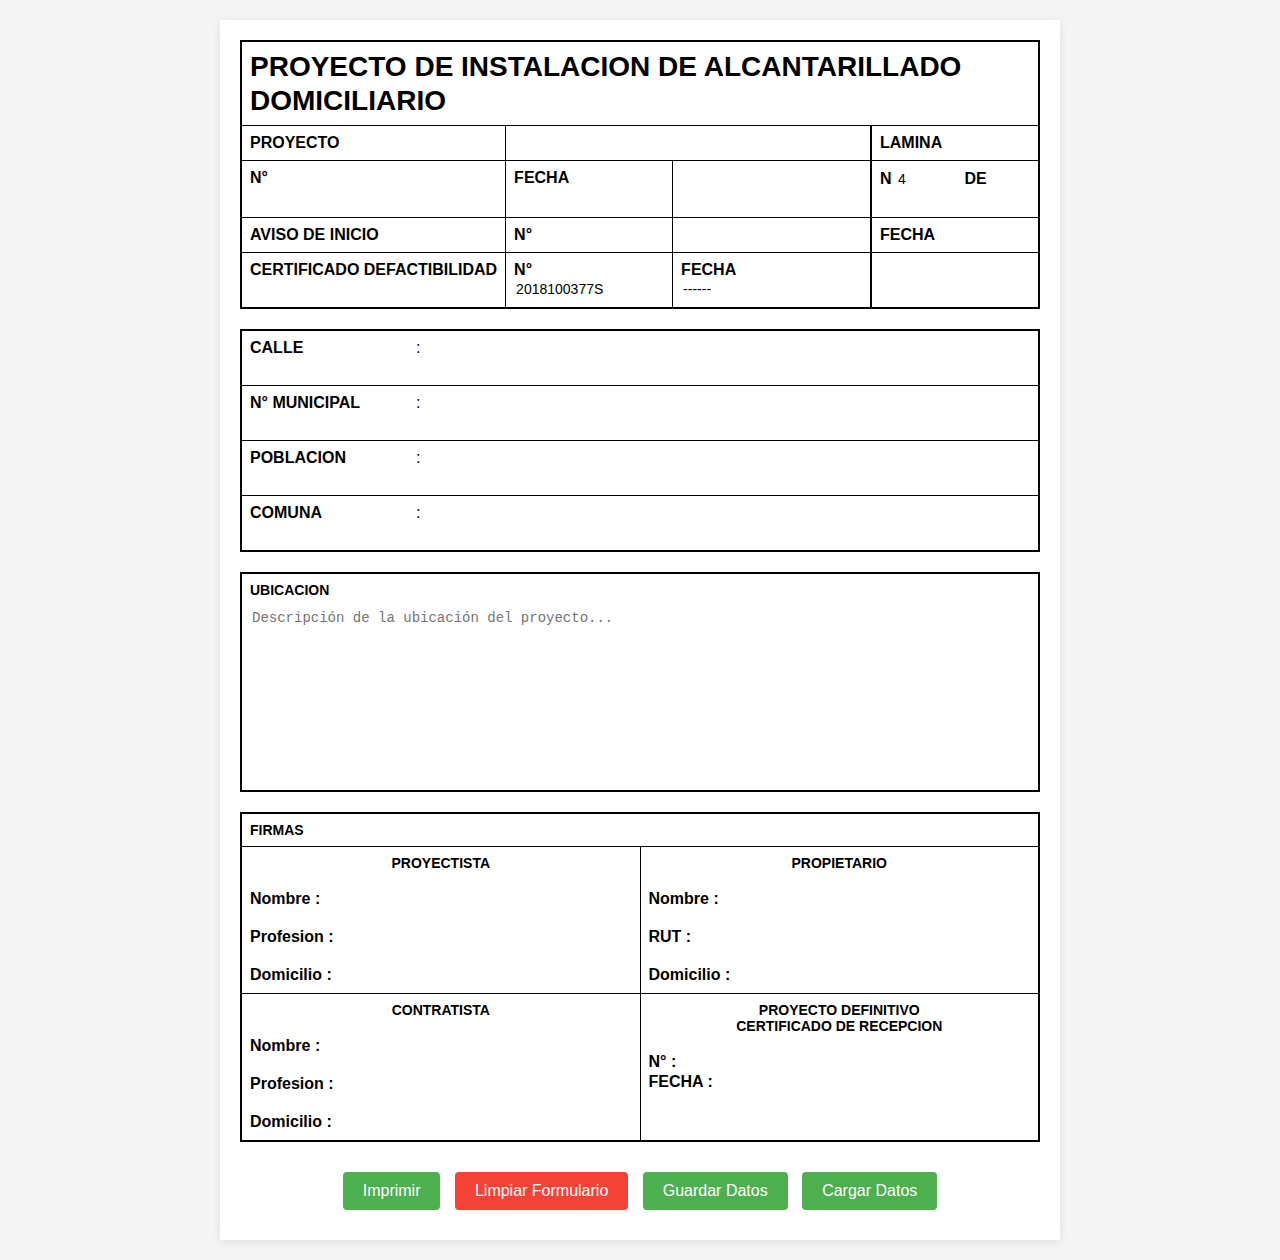
<file: viñeta/viñeta-2.html>
<!DOCTYPE html>
<html lang="es">
<head>
    <meta charset="UTF-8">
    <meta name="viewport" content="width=device-width, initial-scale=1.0">
    <title>Proyecto de Instalación de Alcantarillado Domiciliario</title>
    <style>
        body {
            font-family: Arial, sans-serif;
            margin: 20px;
            background-color: #f5f5f5;
        }
        
        .container {
            max-width: 800px;
            margin: 0 auto;
            background-color: white;
            padding: 20px;
            box-shadow: 0 2px 10px rgba(0,0,0,0.1);
        }
        
        .form-table {
            width: 100%;
            border-collapse: collapse;
            border: 2px solid black;
            margin-bottom: 20px;
        }
        
        .form-table td, .form-table th {
            border: 1px solid black;
            padding: 8px;
            text-align: left;
            vertical-align: top;
        }
        
        .no-right-border {
            border-right: none !important;
        }
        
        .no-left-border {
            border-left: none !important;
        }
        
        .header {
            background-color: white;
            font-weight: bold;
            text-align: center;
            font-size: 28px;
            padding: 8px;
            line-height: 1.2;
        }
        
        .section-header {
            background-color: white;
            font-weight: bold;
            text-align: center;
            font-size: 14px;
        }
        
        .field-label {
            font-weight: bold;
            white-space: nowrap;
            width: 150px;
        }
        
        .field-input {
            width: 100%;
            border: none;
            background: transparent;
            font-size: 14px;
            padding: 2px;
        }
        
        .small-field {
            width: 60px;
        }
        
        .ubicacion-cell {
            height: 200px;
            vertical-align: top;
            padding: 10px;
        }
        
        .ubicacion-textarea {
            width: 100%;
            height: 100%;
            border: none;
            background: transparent;
            resize: none;
            font-size: 14px;
        }
        
        .print-button {
            background-color: #4CAF50;
            color: white;
            padding: 10px 20px;
            border: none;
            border-radius: 4px;
            cursor: pointer;
            font-size: 16px;
            margin: 10px 5px;
        }
        
        .print-button:hover {
            background-color: #45a049;
        }
        
        .clear-button {
            background-color: #f44336;
            color: white;
            padding: 10px 20px;
            border: none;
            border-radius: 4px;
            cursor: pointer;
            font-size: 16px;
            margin: 10px 5px;
        }
        
        .clear-button:hover {
            background-color: #da190b;
        }
        
        @media print {
            body {
                margin: 0;
                background-color: white;
            }
            .container {
                box-shadow: none;
                max-width: none;
            }
            .print-button, .clear-button {
                display: none;
            }
        }
    </style>
</head>
<body>
    <div class="container">
        <table class="form-table">
            <tr>
                <td colspan="4" class="header">PROYECTO DE INSTALACION DE ALCANTARILLADO DOMICILIARIO</td>
            </tr>
            <tr>
                <td class="field-label">PROYECTO</td>
                <td colspan="2" style="border-right: 2px solid black;"></td>
                <td class="field-label">LAMINA</td>
            </tr>
            <tr>
                <td class="field-label">N°</td>
                <td class="field-label">FECHA</td>
                <td style="border-right: 2px solid black;"></td>
                <td>
                    <span class="field-label">N</span>
                    <input type="text" class="field-input small-field" id="lamina_n" value="4">
                    <span class="field-label">DE</span>
                    <input type="text" class="field-input small-field" id="lamina_de">
                </td>
            </tr>
            <tr>
                <td class="field-label">AVISO DE INICIO</td>
                <td class="field-label">N°</td>
                <td style="border-right: 2px solid black;"></td>
                <td class="field-label">FECHA</td>
            </tr>
            <tr>
                <td class="field-label">CERTIFICADO DEFACTIBILIDAD</td>
                <td>
                    <span class="field-label">N°</span>
                    <input type="text" class="field-input" id="cert_defact" value="2018100377S">
                </td>
                <td style="border-right: 2px solid black;">
                    <span class="field-label">FECHA</span>
                    <input type="text" class="field-input" id="cert_fecha" value="------">
                </td>
                <td></td>
            </tr>
        </table>

        <table class="form-table">
            <tr>
                <td class="field-label no-right-border">CALLE</td>
                <td class="no-left-border">: <input type="text" class="field-input" id="calle"></td>
            </tr>
            <tr>
                <td class="field-label no-right-border">N° MUNICIPAL</td>
                <td class="no-left-border">: <input type="text" class="field-input" id="num_municipal"></td>
            </tr>
            <tr>
                <td class="field-label no-right-border">POBLACION</td>
                <td class="no-left-border">: <input type="text" class="field-input" id="poblacion"></td>
            </tr>
            <tr>
                <td class="field-label no-right-border">COMUNA</td>
                <td class="no-left-border">: <input type="text" class="field-input" id="comuna"></td>
            </tr>
        </table>

        <table class="form-table">
            <tr>
                <td class="section-header ubicacion-cell">
                    <div style="font-weight: bold; margin-bottom: 10px;">UBICACION</div>
                    <textarea class="ubicacion-textarea" id="ubicacion" placeholder="Descripción de la ubicación del proyecto..."></textarea>
                </td>
            </tr>
        </table>

        <table class="form-table">
            <tr>
                <td colspan="2" class="section-header">FIRMAS</td>
            </tr>
            <tr>
                <td style="width: 50%;">
                    <div class="section-header">PROYECTISTA</div>
                    <br>
                    <div class="field-label">Nombre : <input type="text" class="field-input" id="proy_nombre"></div>
                    <br>
                    <div class="field-label">Profesion : <input type="text" class="field-input" id="proy_profesion"></div>
                    <br>
                    <div class="field-label">Domicilio : <input type="text" class="field-input" id="proy_domicilio"></div>
                </td>
                <td style="width: 50%;">
                    <div class="section-header">PROPIETARIO</div>
                    <br>
                    <div class="field-label">Nombre : <input type="text" class="field-input" id="prop_nombre"></div>
                    <br>
                    <div class="field-label">RUT : <input type="text" class="field-input" id="prop_rut"></div>
                    <br>
                    <div class="field-label">Domicilio : <input type="text" class="field-input" id="prop_domicilio"></div>
                </td>
            </tr>
            <tr>
                <td>
                    <div class="section-header">CONTRATISTA</div>
                    <br>
                    <div class="field-label">Nombre : <input type="text" class="field-input" id="cont_nombre"></div>
                    <br>
                    <div class="field-label">Profesion : <input type="text" class="field-input" id="cont_profesion"></div>
                    <br>
                    <div class="field-label">Domicilio : <input type="text" class="field-input" id="cont_domicilio"></div>
                </td>
                <td>
                    <div class="section-header">PROYECTO DEFINITIVO</div>
                    <div class="section-header">CERTIFICADO DE RECEPCION</div>
                    <br>
                    <div class="field-label">N° : <input type="text" class="field-input" id="cert_recep_num" style="width: 100px; display: inline-block;"></div>
                    <div class="field-label">FECHA : <input type="text" class="field-input" id="cert_recep_fecha" style="width: 150px; display: inline-block;"></div>
                </td>
            </tr>
        </table>

        <div style="text-align: center; margin-top: 20px;">
            <button class="print-button" onclick="window.print()">Imprimir</button>
            <button class="clear-button" onclick="limpiarFormulario()">Limpiar Formulario</button>
            <button class="print-button" onclick="guardarDatos()">Guardar Datos</button>
            <button class="print-button" onclick="cargarDatos()">Cargar Datos</button>
        </div>
    </div>

    <script>
        // Función para limpiar el formulario
        function limpiarFormulario() {
            if (confirm('¿Está seguro de que desea limpiar todos los campos?')) {
                const inputs = document.querySelectorAll('input, textarea');
                inputs.forEach(input => {
                    if (input.id !== 'lamina_n' && input.id !== 'cert_defact' && input.id !== 'cert_fecha') {
                        input.value = '';
                    }
                });
            }
        }

        // Función para guardar datos en memoria
        function guardarDatos() {
            const datos = {};
            const inputs = document.querySelectorAll('input, textarea');
            inputs.forEach(input => {
                if (input.id) {
                    datos[input.id] = input.value;
                }
            });
            
            const datosJson = JSON.stringify(datos, null, 2);
            const blob = new Blob([datosJson], { type: 'application/json' });
            const url = URL.createObjectURL(blob);
            const a = document.createElement('a');
            a.href = url;
            a.download = 'proyecto_alcantarillado.json';
            a.click();
            URL.revokeObjectURL(url);
            
            alert('Datos guardados exitosamente');
        }

        // Función para cargar datos
        function cargarDatos() {
            const input = document.createElement('input');
            input.type = 'file';
            input.accept = '.json';
            input.onchange = function(e) {
                const file = e.target.files[0];
                if (file) {
                    const reader = new FileReader();
                    reader.onload = function(e) {
                        try {
                            const datos = JSON.parse(e.target.result);
                            for (const [id, valor] of Object.entries(datos)) {
                                const elemento = document.getElementById(id);
                                if (elemento) {
                                    elemento.value = valor;
                                }
                            }
                            alert('Datos cargados exitosamente');
                        } catch (error) {
                            alert('Error al cargar el archivo');
                        }
                    };
                    reader.readAsText(file);
                }
            };
            input.click();
        }

        // Auto-guardar en la memoria del navegador mientras se escribe
        document.addEventListener('DOMContentLoaded', function() {
            const inputs = document.querySelectorAll('input, textarea');
            inputs.forEach(input => {
                if (input.id) {
                    // Cargar valor guardado si existe
                    const savedValue = sessionStorage.getItem(input.id);
                    if (savedValue !== null && input.id !== 'lamina_n' && input.id !== 'cert_defact' && input.id !== 'cert_fecha') {
                        input.value = savedValue;
                    }
                    
                    // Guardar automáticamente cuando se modifica
                    input.addEventListener('input', function() {
                        sessionStorage.setItem(input.id, input.value);
                    });
                }
            });
        });
    </script>
</body>
</html>
</file>
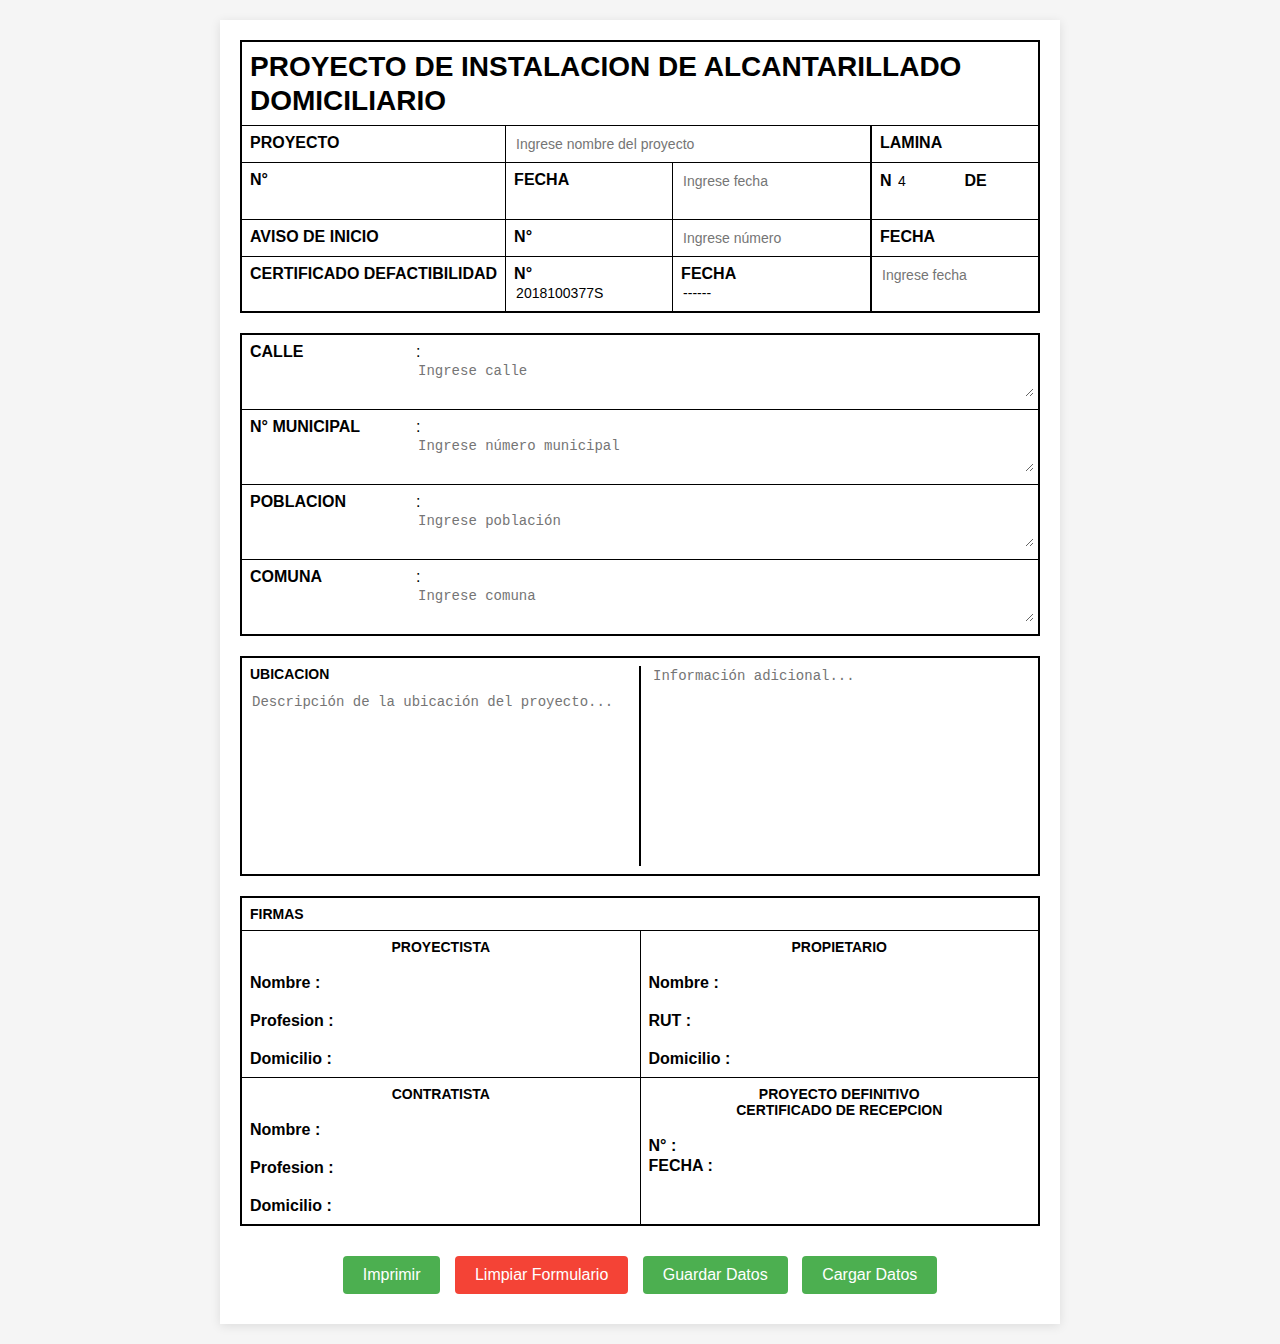
<file: viñeta/viñeta-3.html>
<!DOCTYPE html>
<html lang="es">
<head>
    <meta charset="UTF-8">
    <meta name="viewport" content="width=device-width, initial-scale=1.0">
    <title>Proyecto de Instalación de Alcantarillado Domiciliario</title>
    <style>
        body {
            font-family: Arial, sans-serif;
            margin: 20px;
            background-color: #f5f5f5;
        }
        
        .container {
            max-width: 800px;
            margin: 0 auto;
            background-color: white;
            padding: 20px;
            box-shadow: 0 2px 10px rgba(0,0,0,0.1);
        }
        
        .form-table {
            width: 100%;
            border-collapse: collapse;
            border: 2px solid black;
            margin-bottom: 20px;
        }
        
        .form-table td, .form-table th {
            border: 1px solid black;
            padding: 8px;
            text-align: left;
            vertical-align: top;
        }
        
        .no-right-border {
            border-right: none !important;
        }
        
        .no-left-border {
            border-left: none !important;
        }
        
        .header {
            background-color: white;
            font-weight: bold;
            text-align: center;
            font-size: 28px;
            padding: 8px;
            line-height: 1.2;
        }
        
        .section-header {
            background-color: white;
            font-weight: bold;
            text-align: center;
            font-size: 14px;
        }
        
        .field-label {
            font-weight: bold;
            white-space: nowrap;
            width: 150px;
        }
        
        .field-input {
            width: 100%;
            border: none;
            background: transparent;
            font-size: 14px;
            padding: 2px;
            word-wrap: break-word;
            overflow-wrap: break-word;
        }
        
        .small-field {
            width: 60px;
        }
        
        .ubicacion-cell {
            height: 200px;
            vertical-align: top;
            padding: 10px;
            position: relative;
        }
        
        .ubicacion-content {
            display: flex;
            height: 100%;
        }
        
        .ubicacion-left {
            width: 50%;
            padding-right: 10px;
            border-right: 2px solid black;
        }
        
        .ubicacion-right {
            width: 50%;
            padding-left: 10px;
        }
        
        .ubicacion-textarea {
            width: 100%;
            height: 100%;
            border: none;
            background: transparent;
            resize: none;
            font-size: 14px;
        }
        
        .multiline-input {
            width: 100%;
            border: none;
            background: transparent;
            font-size: 14px;
            padding: 2px;
            word-wrap: break-word;
            overflow-wrap: break-word;
            white-space: pre-wrap;
            min-height: 20px;
        }
        
        .print-button {
            background-color: #4CAF50;
            color: white;
            padding: 10px 20px;
            border: none;
            border-radius: 4px;
            cursor: pointer;
            font-size: 16px;
            margin: 10px 5px;
        }
        
        .print-button:hover {
            background-color: #45a049;
        }
        
        .clear-button {
            background-color: #f44336;
            color: white;
            padding: 10px 20px;
            border: none;
            border-radius: 4px;
            cursor: pointer;
            font-size: 16px;
            margin: 10px 5px;
        }
        
        .clear-button:hover {
            background-color: #da190b;
        }
        
        @media print {
            body {
                margin: 0;
                background-color: white;
            }
            .container {
                box-shadow: none;
                max-width: none;
            }
            .print-button, .clear-button {
                display: none;
            }
        }
    </style>
</head>
<body>
    <div class="container">
        <table class="form-table">
            <tr>
                <td colspan="4" class="header">PROYECTO DE INSTALACION DE ALCANTARILLADO DOMICILIARIO</td>
            </tr>
            <tr>
                <td class="field-label">PROYECTO</td>
                <td colspan="2" style="border-right: 2px solid black;">
                    <input type="text" class="field-input" id="proyecto" placeholder="Ingrese nombre del proyecto">
                </td>
                <td class="field-label">LAMINA</td>
            </tr>
            <tr>
                <td class="field-label">N°</td>
                <td class="field-label">FECHA</td>
                <td style="border-right: 2px solid black;">
                    <input type="text" class="field-input" id="proyecto_fecha" placeholder="Ingrese fecha">
                </td>
                <td>
                    <span class="field-label">N</span>
                    <input type="text" class="field-input small-field" id="lamina_n" value="4">
                    <span class="field-label">DE</span>
                    <input type="text" class="field-input small-field" id="lamina_de">
                </td>
            </tr>
            <tr>
                <td class="field-label">AVISO DE INICIO</td>
                <td class="field-label">N°</td>
                <td style="border-right: 2px solid black;">
                    <input type="text" class="field-input" id="aviso_numero" placeholder="Ingrese número">
                </td>
                <td class="field-label">FECHA</td>
            </tr>
            <tr>
                <td class="field-label">CERTIFICADO DEFACTIBILIDAD</td>
                <td>
                    <span class="field-label">N°</span>
                    <input type="text" class="field-input" id="cert_defact" value="2018100377S">
                </td>
                <td style="border-right: 2px solid black;">
                    <span class="field-label">FECHA</span>
                    <input type="text" class="field-input" id="cert_fecha" value="------">
                </td>
                <td>
                    <input type="text" class="field-input" id="cert_fecha_derecha" placeholder="Ingrese fecha">
                </td>
            </tr>
        </table>

        <table class="form-table">
            <tr>
                <td class="field-label no-right-border">CALLE</td>
                <td class="no-left-border">: <textarea class="multiline-input" id="calle" placeholder="Ingrese calle"></textarea></td>
            </tr>
            <tr>
                <td class="field-label no-right-border">N° MUNICIPAL</td>
                <td class="no-left-border">: <textarea class="multiline-input" id="num_municipal" placeholder="Ingrese número municipal"></textarea></td>
            </tr>
            <tr>
                <td class="field-label no-right-border">POBLACION</td>
                <td class="no-left-border">: <textarea class="multiline-input" id="poblacion" placeholder="Ingrese población"></textarea></td>
            </tr>
            <tr>
                <td class="field-label no-right-border">COMUNA</td>
                <td class="no-left-border">: <textarea class="multiline-input" id="comuna" placeholder="Ingrese comuna"></textarea></td>
            </tr>
        </table>

        <table class="form-table">
            <tr>
                <td class="section-header ubicacion-cell">
                    <div class="ubicacion-content">
                        <div class="ubicacion-left">
                            <div style="font-weight: bold; margin-bottom: 10px;">UBICACION</div>
                            <textarea class="ubicacion-textarea" id="ubicacion" placeholder="Descripción de la ubicación del proyecto..."></textarea>
                        </div>
                        <div class="ubicacion-right">
                            <textarea class="ubicacion-textarea" id="ubicacion_derecha" placeholder="Información adicional..."></textarea>
                        </div>
                    </div>
                </td>
            </tr>
        </table>

        <table class="form-table">
            <tr>
                <td colspan="2" class="section-header">FIRMAS</td>
            </tr>
            <tr>
                <td style="width: 50%;">
                    <div class="section-header">PROYECTISTA</div>
                    <br>
                    <div class="field-label">Nombre : <input type="text" class="field-input" id="proy_nombre"></div>
                    <br>
                    <div class="field-label">Profesion : <input type="text" class="field-input" id="proy_profesion"></div>
                    <br>
                    <div class="field-label">Domicilio : <input type="text" class="field-input" id="proy_domicilio"></div>
                </td>
                <td style="width: 50%;">
                    <div class="section-header">PROPIETARIO</div>
                    <br>
                    <div class="field-label">Nombre : <input type="text" class="field-input" id="prop_nombre"></div>
                    <br>
                    <div class="field-label">RUT : <input type="text" class="field-input" id="prop_rut"></div>
                    <br>
                    <div class="field-label">Domicilio : <input type="text" class="field-input" id="prop_domicilio"></div>
                </td>
            </tr>
            <tr>
                <td>
                    <div class="section-header">CONTRATISTA</div>
                    <br>
                    <div class="field-label">Nombre : <input type="text" class="field-input" id="cont_nombre"></div>
                    <br>
                    <div class="field-label">Profesion : <input type="text" class="field-input" id="cont_profesion"></div>
                    <br>
                    <div class="field-label">Domicilio : <input type="text" class="field-input" id="cont_domicilio"></div>
                </td>
                <td>
                    <div class="section-header">PROYECTO DEFINITIVO</div>
                    <div class="section-header">CERTIFICADO DE RECEPCION</div>
                    <br>
                    <div class="field-label">N° : <input type="text" class="field-input" id="cert_recep_num" style="width: 100px; display: inline-block;"></div>
                    <div class="field-label">FECHA : <input type="text" class="field-input" id="cert_recep_fecha" style="width: 150px; display: inline-block;"></div>
                </td>
            </tr>
        </table>

        <div style="text-align: center; margin-top: 20px;">
            <button class="print-button" onclick="window.print()">Imprimir</button>
            <button class="clear-button" onclick="limpiarFormulario()">Limpiar Formulario</button>
            <button class="print-button" onclick="guardarDatos()">Guardar Datos</button>
            <button class="print-button" onclick="cargarDatos()">Cargar Datos</button>
        </div>
    </div>

    <script>
        let datosTemporales = {};

        // Función para limpiar el formulario
        function limpiarFormulario() {
            if (confirm('¿Está seguro de que desea limpiar todos los campos?')) {
                const inputs = document.querySelectorAll('input, textarea');
                inputs.forEach(input => {
                    if (input.id !== 'lamina_n' && input.id !== 'cert_defact' && input.id !== 'cert_fecha') {
                        input.value = '';
                    }
                });
                datosTemporales = {};
            }
        }

        // Función para guardar datos en memoria
        function guardarDatos() {
            const datos = {};
            const inputs = document.querySelectorAll('input, textarea');
            inputs.forEach(input => {
                if (input.id) {
                    datos[input.id] = input.value;
                }
            });
            
            const datosJson = JSON.stringify(datos, null, 2);
            const blob = new Blob([datosJson], { type: 'application/json' });
            const url = URL.createObjectURL(blob);
            const a = document.createElement('a');
            a.href = url;
            a.download = 'proyecto_alcantarillado.json';
            a.click();
            URL.revokeObjectURL(url);
            
            alert('Datos guardados exitosamente');
        }

        // Función para cargar datos
        function cargarDatos() {
            const input = document.createElement('input');
            input.type = 'file';
            input.accept = '.json';
            input.onchange = function(e) {
                const file = e.target.files[0];
                if (file) {
                    const reader = new FileReader();
                    reader.onload = function(e) {
                        try {
                            const datos = JSON.parse(e.target.result);
                            for (const [id, valor] of Object.entries(datos)) {
                                const elemento = document.getElementById(id);
                                if (elemento) {
                                    elemento.value = valor;
                                }
                            }
                            alert('Datos cargados exitosamente');
                        } catch (error) {
                            alert('Error al cargar el archivo');
                        }
                    };
                    reader.readAsText(file);
                }
            };
            input.click();
        }

        // Auto-guardar en memoria temporal mientras se escribe
        document.addEventListener('DOMContentLoaded', function() {
            const inputs = document.querySelectorAll('input, textarea');
            inputs.forEach(input => {
                if (input.id) {
                    // Cargar valor guardado si existe
                    const savedValue = datosTemporales[input.id];
                    if (savedValue !== undefined && input.id !== 'lamina_n' && input.id !== 'cert_defact' && input.id !== 'cert_fecha') {
                        input.value = savedValue;
                    }
                    
                    // Guardar automáticamente cuando se modifica
                    input.addEventListener('input', function() {
                        datosTemporales[input.id] = input.value;
                    });
                }
            });
        });
    </script>
</body>
</html>
</file>
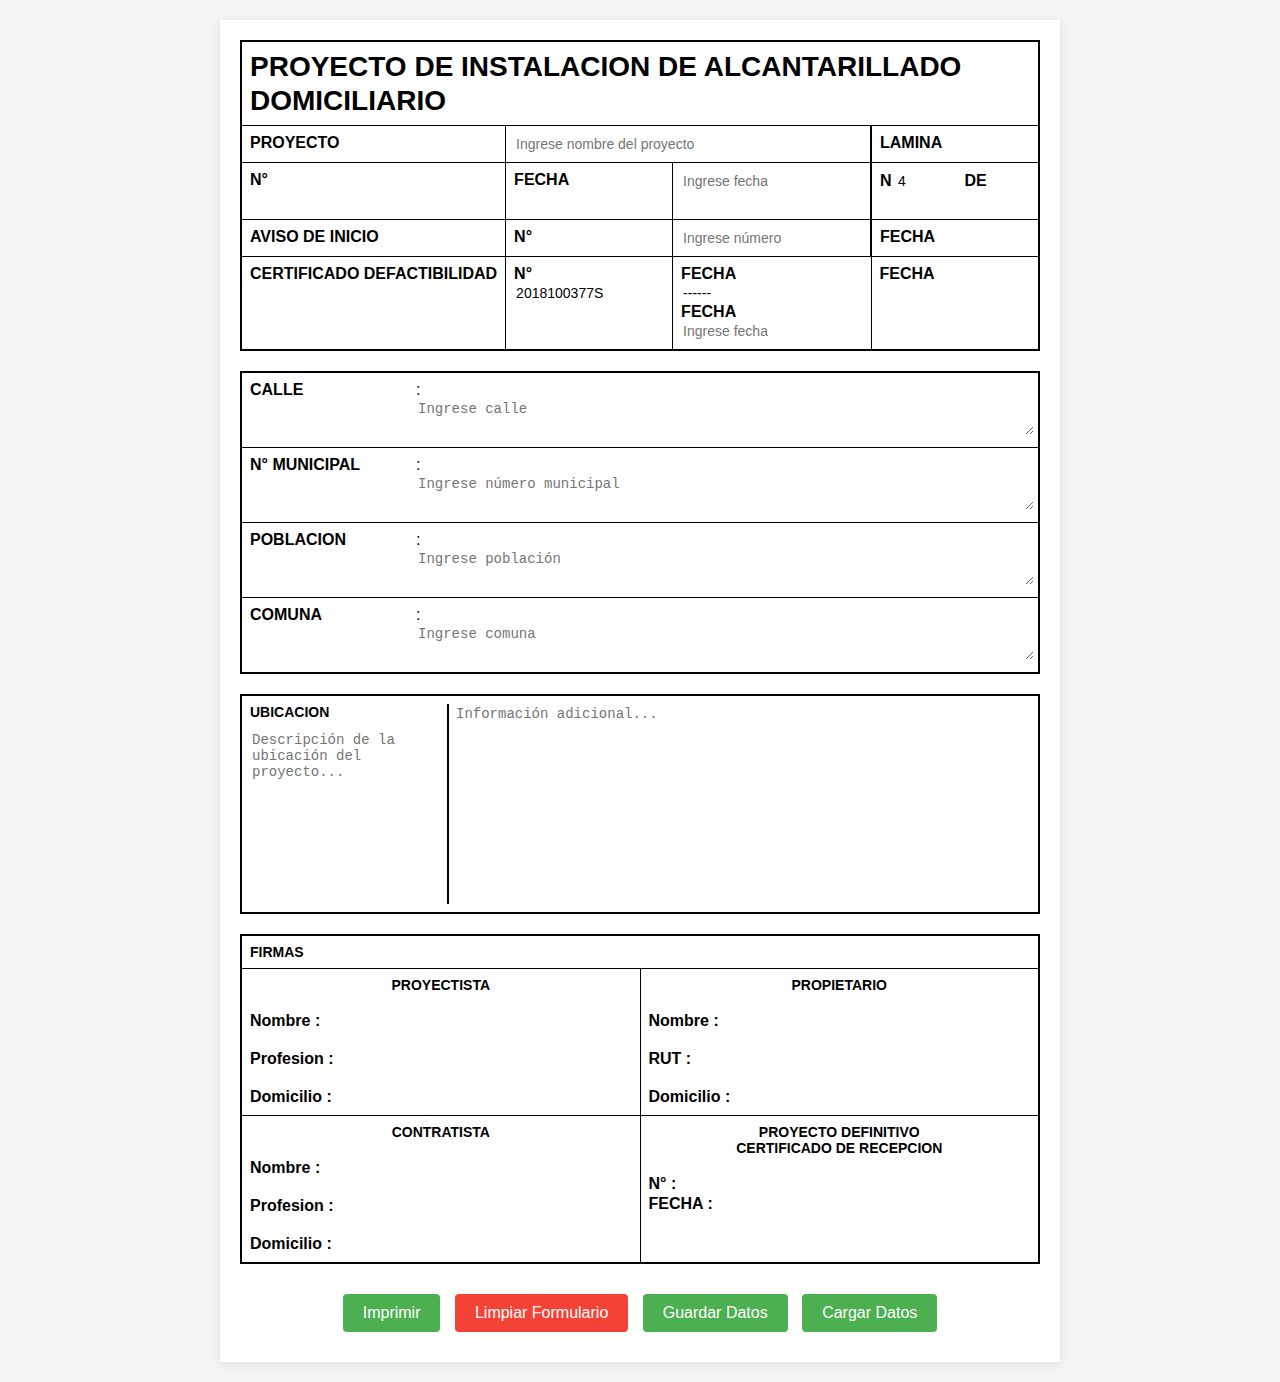
<file: viñeta/viñeta-4.html>
<!DOCTYPE html>
<html lang="es">
<head>
    <meta charset="UTF-8">
    <meta name="viewport" content="width=device-width, initial-scale=1.0">
    <title>Proyecto de Instalación de Alcantarillado Domiciliario</title>
    <style>
        body {
            font-family: Arial, sans-serif;
            margin: 20px;
            background-color: #f5f5f5;
        }
        
        .container {
            max-width: 800px;
            margin: 0 auto;
            background-color: white;
            padding: 20px;
            box-shadow: 0 2px 10px rgba(0,0,0,0.1);
        }
        
        .form-table {
            width: 100%;
            border-collapse: collapse;
            border: 2px solid black;
            margin-bottom: 20px;
        }
        
        .form-table td, .form-table th {
            border: 1px solid black;
            padding: 8px;
            text-align: left;
            vertical-align: top;
        }
        
        .no-right-border {
            border-right: none !important;
        }
        
        .no-left-border {
            border-left: none !important;
        }
        
        .header {
            background-color: white;
            font-weight: bold;
            text-align: center;
            font-size: 28px;
            padding: 8px;
            line-height: 1.2;
        }
        
        .section-header {
            background-color: white;
            font-weight: bold;
            text-align: center;
            font-size: 14px;
        }
        
        .field-label {
            font-weight: bold;
            white-space: nowrap;
            width: 150px;
        }
        
        .field-input {
            width: 100%;
            border: none;
            background: transparent;
            font-size: 14px;
            padding: 2px;
            word-wrap: break-word;
            overflow-wrap: break-word;
        }
        
        .small-field {
            width: 60px;
        }
        
        .ubicacion-cell {
            height: 200px;
            vertical-align: top;
            padding: 10px;
            position: relative;
        }
        
        .ubicacion-content {
            display: flex;
            height: 100%;
        }
        
        .ubicacion-left {
            width: 25%;
            padding-right: 5px;
            border-right: 2px solid black;
        }
        
        .ubicacion-right {
            width: 75%;
            padding-left: 5px;
        }
        
        .ubicacion-textarea {
            width: 100%;
            height: 100%;
            border: none;
            background: transparent;
            resize: none;
            font-size: 14px;
        }
        
        .multiline-input {
            width: 100%;
            border: none;
            background: transparent;
            font-size: 14px;
            padding: 2px;
            word-wrap: break-word;
            overflow-wrap: break-word;
            white-space: pre-wrap;
            min-height: 20px;
        }
        
        .print-button {
            background-color: #4CAF50;
            color: white;
            padding: 10px 20px;
            border: none;
            border-radius: 4px;
            cursor: pointer;
            font-size: 16px;
            margin: 10px 5px;
        }
        
        .print-button:hover {
            background-color: #45a049;
        }
        
        .clear-button {
            background-color: #f44336;
            color: white;
            padding: 10px 20px;
            border: none;
            border-radius: 4px;
            cursor: pointer;
            font-size: 16px;
            margin: 10px 5px;
        }
        
        .clear-button:hover {
            background-color: #da190b;
        }
        
        @media print {
            body {
                margin: 0;
                background-color: white;
            }
            .container {
                box-shadow: none;
                max-width: none;
            }
            .print-button, .clear-button {
                display: none;
            }
        }
    </style>
</head>
<body>
    <div class="container">
        <table class="form-table">
            <tr>
                <td colspan="4" class="header">PROYECTO DE INSTALACION DE ALCANTARILLADO DOMICILIARIO</td>
            </tr>
            <tr>
                <td class="field-label">PROYECTO</td>
                <td colspan="2" style="border-right: 2px solid black;">
                    <input type="text" class="field-input" id="proyecto" placeholder="Ingrese nombre del proyecto">
                </td>
                <td class="field-label">LAMINA</td>
            </tr>
            <tr>
                <td class="field-label">N°</td>
                <td class="field-label">FECHA</td>
                <td style="border-right: 2px solid black;">
                    <input type="text" class="field-input" id="proyecto_fecha" placeholder="Ingrese fecha">
                </td>
                <td>
                    <span class="field-label">N</span>
                    <input type="text" class="field-input small-field" id="lamina_n" value="4">
                    <span class="field-label">DE</span>
                    <input type="text" class="field-input small-field" id="lamina_de">
                </td>
            </tr>
            <tr>
                <td class="field-label">AVISO DE INICIO</td>
                <td class="field-label">N°</td>
                <td style="border-right: 2px solid black;">
                    <input type="text" class="field-input" id="aviso_numero" placeholder="Ingrese número">
                </td>
                <td class="field-label">FECHA</td>
            </tr>
            <tr>
                <td class="field-label">CERTIFICADO DEFACTIBILIDAD</td>
                <td>
                    <span class="field-label">N°</span>
                    <input type="text" class="field-input" id="cert_defact" value="2018100377S">
                </td>
                <td>
                    <span class="field-label">FECHA</span>
                    <input type="text" class="field-input" id="cert_fecha" value="------">
                    <br>
                    <span class="field-label">FECHA</span>
                    <input type="text" class="field-input" id="cert_fecha_derecha" placeholder="Ingrese fecha">
                </td>
                <td class="field-label">FECHA</td>
            </tr>
        </table>

        <table class="form-table">
            <tr>
                <td class="field-label no-right-border">CALLE</td>
                <td class="no-left-border">: <textarea class="multiline-input" id="calle" placeholder="Ingrese calle"></textarea></td>
            </tr>
            <tr>
                <td class="field-label no-right-border">N° MUNICIPAL</td>
                <td class="no-left-border">: <textarea class="multiline-input" id="num_municipal" placeholder="Ingrese número municipal"></textarea></td>
            </tr>
            <tr>
                <td class="field-label no-right-border">POBLACION</td>
                <td class="no-left-border">: <textarea class="multiline-input" id="poblacion" placeholder="Ingrese población"></textarea></td>
            </tr>
            <tr>
                <td class="field-label no-right-border">COMUNA</td>
                <td class="no-left-border">: <textarea class="multiline-input" id="comuna" placeholder="Ingrese comuna"></textarea></td>
            </tr>
        </table>

        <table class="form-table">
            <tr>
                <td class="section-header ubicacion-cell">
                    <div class="ubicacion-content">
                        <div class="ubicacion-left">
                            <div style="font-weight: bold; margin-bottom: 10px;">UBICACION</div>
                            <textarea class="ubicacion-textarea" id="ubicacion" placeholder="Descripción de la ubicación del proyecto..."></textarea>
                        </div>
                        <div class="ubicacion-right">
                            <textarea class="ubicacion-textarea" id="ubicacion_derecha" placeholder="Información adicional..."></textarea>
                        </div>
                    </div>
                </td>
            </tr>
        </table>

        <table class="form-table">
            <tr>
                <td colspan="2" class="section-header">FIRMAS</td>
            </tr>
            <tr>
                <td style="width: 50%;">
                    <div class="section-header">PROYECTISTA</div>
                    <br>
                    <div class="field-label">Nombre : <input type="text" class="field-input" id="proy_nombre"></div>
                    <br>
                    <div class="field-label">Profesion : <input type="text" class="field-input" id="proy_profesion"></div>
                    <br>
                    <div class="field-label">Domicilio : <input type="text" class="field-input" id="proy_domicilio"></div>
                </td>
                <td style="width: 50%;">
                    <div class="section-header">PROPIETARIO</div>
                    <br>
                    <div class="field-label">Nombre : <input type="text" class="field-input" id="prop_nombre"></div>
                    <br>
                    <div class="field-label">RUT : <input type="text" class="field-input" id="prop_rut"></div>
                    <br>
                    <div class="field-label">Domicilio : <input type="text" class="field-input" id="prop_domicilio"></div>
                </td>
            </tr>
            <tr>
                <td>
                    <div class="section-header">CONTRATISTA</div>
                    <br>
                    <div class="field-label">Nombre : <input type="text" class="field-input" id="cont_nombre"></div>
                    <br>
                    <div class="field-label">Profesion : <input type="text" class="field-input" id="cont_profesion"></div>
                    <br>
                    <div class="field-label">Domicilio : <input type="text" class="field-input" id="cont_domicilio"></div>
                </td>
                <td>
                    <div class="section-header">PROYECTO DEFINITIVO</div>
                    <div class="section-header">CERTIFICADO DE RECEPCION</div>
                    <br>
                    <div class="field-label">N° : <input type="text" class="field-input" id="cert_recep_num" style="width: 100px; display: inline-block;"></div>
                    <div class="field-label">FECHA : <input type="text" class="field-input" id="cert_recep_fecha" style="width: 150px; display: inline-block;"></div>
                </td>
            </tr>
        </table>

        <div style="text-align: center; margin-top: 20px;">
            <button class="print-button" onclick="window.print()">Imprimir</button>
            <button class="clear-button" onclick="limpiarFormulario()">Limpiar Formulario</button>
            <button class="print-button" onclick="guardarDatos()">Guardar Datos</button>
            <button class="print-button" onclick="cargarDatos()">Cargar Datos</button>
        </div>
    </div>

    <script>
        let datosTemporales = {};

        // Función para limpiar el formulario
        function limpiarFormulario() {
            if (confirm('¿Está seguro de que desea limpiar todos los campos?')) {
                const inputs = document.querySelectorAll('input, textarea');
                inputs.forEach(input => {
                    if (input.id !== 'lamina_n' && input.id !== 'cert_defact' && input.id !== 'cert_fecha') {
                        input.value = '';
                    }
                });
                datosTemporales = {};
            }
        }

        // Función para guardar datos en memoria
        function guardarDatos() {
            const datos = {};
            const inputs = document.querySelectorAll('input, textarea');
            inputs.forEach(input => {
                if (input.id) {
                    datos[input.id] = input.value;
                }
            });
            
            const datosJson = JSON.stringify(datos, null, 2);
            const blob = new Blob([datosJson], { type: 'application/json' });
            const url = URL.createObjectURL(blob);
            const a = document.createElement('a');
            a.href = url;
            a.download = 'proyecto_alcantarillado.json';
            a.click();
            URL.revokeObjectURL(url);
            
            alert('Datos guardados exitosamente');
        }

        // Función para cargar datos
        function cargarDatos() {
            const input = document.createElement('input');
            input.type = 'file';
            input.accept = '.json';
            input.onchange = function(e) {
                const file = e.target.files[0];
                if (file) {
                    const reader = new FileReader();
                    reader.onload = function(e) {
                        try {
                            const datos = JSON.parse(e.target.result);
                            for (const [id, valor] of Object.entries(datos)) {
                                const elemento = document.getElementById(id);
                                if (elemento) {
                                    elemento.value = valor;
                                }
                            }
                            alert('Datos cargados exitosamente');
                        } catch (error) {
                            alert('Error al cargar el archivo');
                        }
                    };
                    reader.readAsText(file);
                }
            };
            input.click();
        }

        // Auto-guardar en memoria temporal mientras se escribe
        document.addEventListener('DOMContentLoaded', function() {
            const inputs = document.querySelectorAll('input, textarea');
            inputs.forEach(input => {
                if (input.id) {
                    // Cargar valor guardado si existe
                    const savedValue = datosTemporales[input.id];
                    if (savedValue !== undefined && input.id !== 'lamina_n' && input.id !== 'cert_defact' && input.id !== 'cert_fecha') {
                        input.value = savedValue;
                    }
                    
                    // Guardar automáticamente cuando se modifica
                    input.addEventListener('input', function() {
                        datosTemporales[input.id] = input.value;
                    });
                }
            });
        });
    </script>
</body>
</html>
</file>
